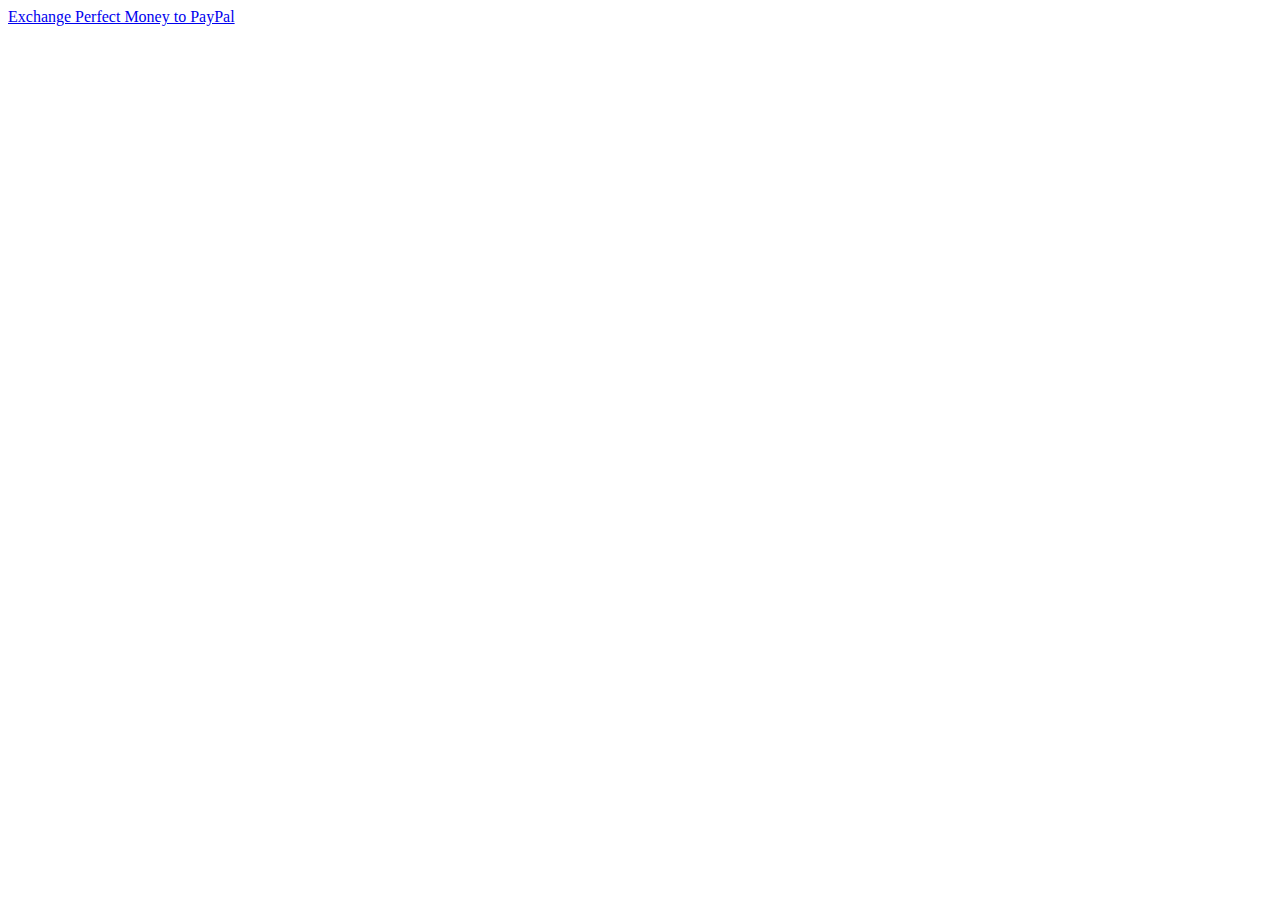
<file: index.html>
<!DOCTYPE html>
<html>
  <head>
    
  </head>
  <body>
    <a target="_blank" href="https://www.bestchange.com/perfectmoney-usd-to-paypal-usd.html?p=453181">Exchange Perfect Money to PayPal</a>
</body>
</html>
</file>
